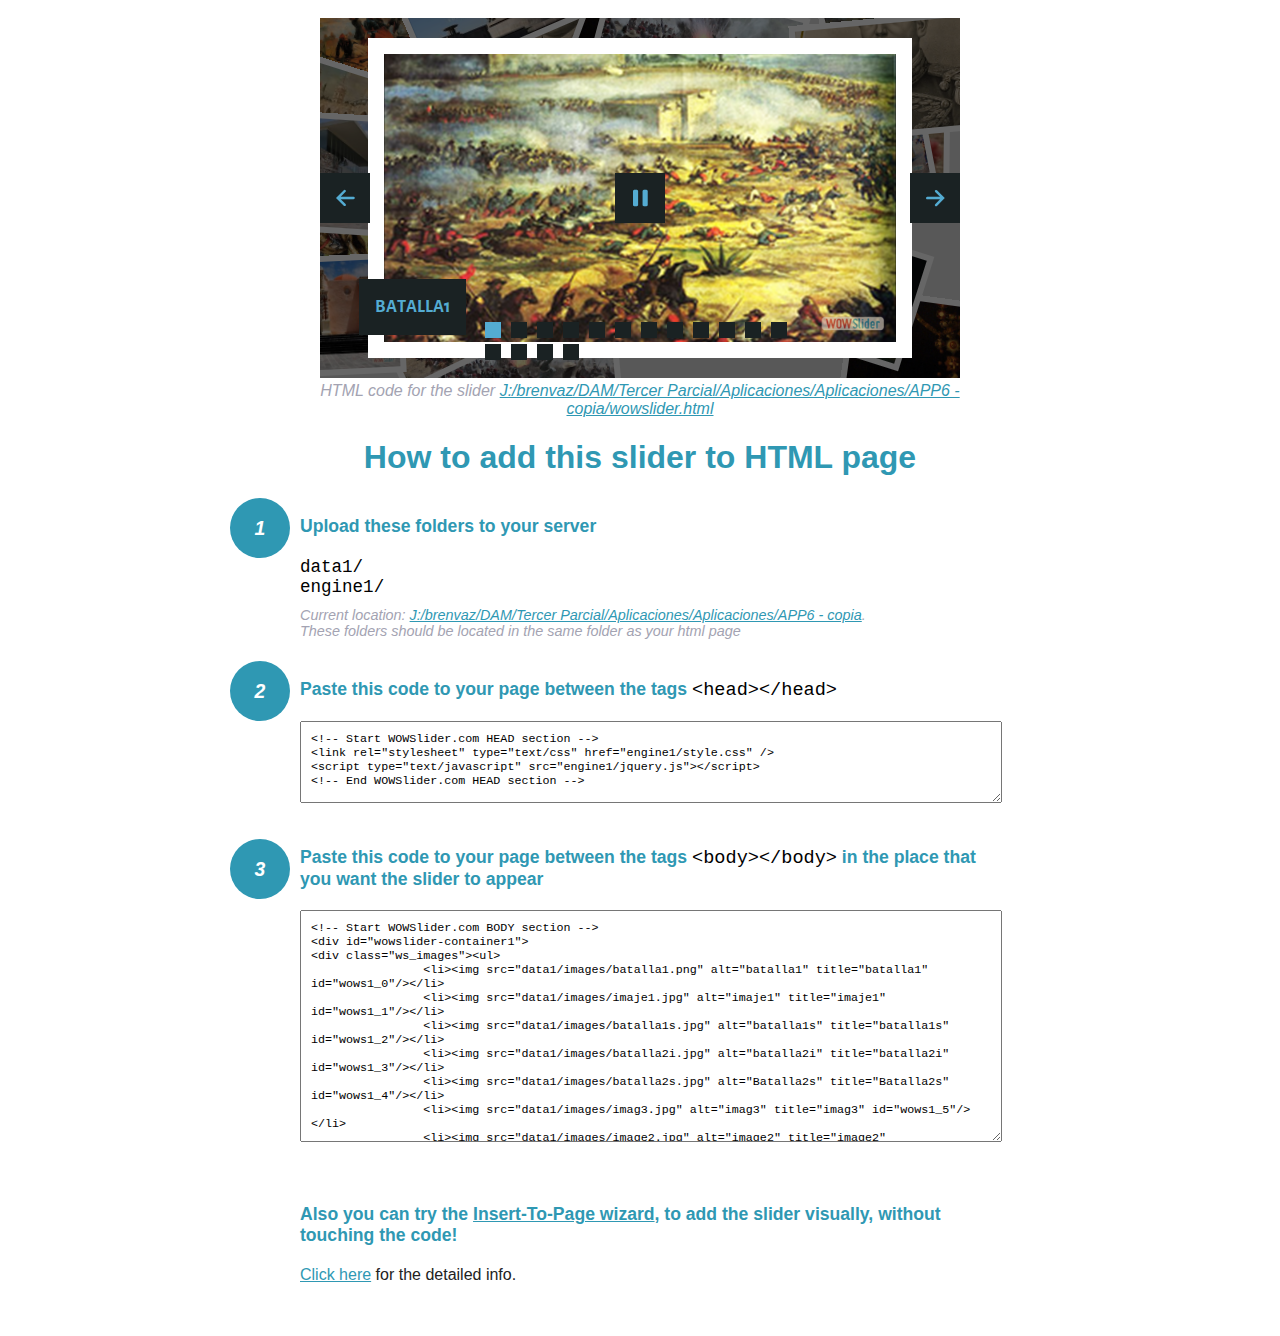
<file: wowslider-howto.html>
<!DOCTYPE html>
<html>
<head>
	<title>WOWSlider</title>
	<meta http-equiv="content-type" content="text/html; charset=utf-8" />
	<meta name="description" content="WOWSlider" />
	
	<!-- Start WOWSlider.com HEAD section --> <!-- add to the <head> of your page -->
	<link rel="stylesheet" type="text/css" href="engine1/style.css" />
	<script type="text/javascript" src="engine1/jquery.js"></script>
	<!-- End WOWSlider.com HEAD section -->


<style>
.instuction {
	font-family: sans-serif, Arial;
	display: block;
	margin: 0 auto;
	max-width: 820px;
	width: 100%;
	padding: 0 70px;
	color: #222;
	-webkit-box-sizing: border-box;
	-moz-box-sizing: border-box;
	box-sizing: border-box;
}
.instuction h1 img {
	max-width: 170px;
	vertical-align: middle;
	margin-bottom: 10px;
}
.instuction h1 {
	color: #2F98B3;
	text-align: center;
}
.instuction h2 {
	position: relative;
	font-size: 1.1em;
	color: #2F98B3;
	margin-bottom: 20px;
	margin-top: 40px;
}
.instuction h2 span.num {
	position: absolute;
	left: -70px;
	top: -18px;
	display: inline-block;
	vertical-align: middle;
	font-style: italic;
	font-size: 1.1em;
	width: 60px;
	height: 60px;
	line-height: 60px;
	text-align: center;
	background: #2F98B3;
	color: #fff;
	border-radius: 50%;
}
.instuction .mono {
	color: #000;
	font-family: monospace;
	font-size: 1.3em;
	font-weight: normal;
}
.instuction li.mono {
	font-size: 1.5em;
}

.instuction ul {
	font-size: 0.9em;
	margin-top: 0;
	padding-left: 0;
	list-style: none;
}
.instuction .note {
	color: #A3A3B2;
	font-style: italic;
	padding-top: 10px;
}
.instuction p.note {
	text-align: center;
	padding-top: 0;
	margin-top: 4px;
}
.instuction textarea {
	font-size: 0.9em;
	min-height: 60px;
	padding: 10px;
	margin: 0;
	overflow: auto;
	max-width: 100%;
	width: 100%;
}
.instuction a,
.instuction a:visited {
	color: #2F98B3;
}
</style>


</head>
<body style="margin:auto">

<br>

<!-- Start WOWSlider.com BODY section --> <!-- add to the <body> of your page -->
<div id="wowslider-container1">
<div class="ws_images"><ul>
		<li><img src="data1/images/batalla1.png" alt="batalla1" title="batalla1" id="wows1_0"/></li>
		<li><img src="data1/images/imaje1.jpg" alt="imaje1" title="imaje1" id="wows1_1"/></li>
		<li><img src="data1/images/batalla1s.jpg" alt="batalla1s" title="batalla1s" id="wows1_2"/></li>
		<li><img src="data1/images/batalla2i.jpg" alt="batalla2i" title="batalla2i" id="wows1_3"/></li>
		<li><img src="data1/images/batalla2s.jpg" alt="Batalla2s" title="Batalla2s" id="wows1_4"/></li>
		<li><img src="data1/images/imag3.jpg" alt="imag3" title="imag3" id="wows1_5"/></li>
		<li><img src="data1/images/image2.jpg" alt="image2" title="image2" id="wows1_6"/></li>
		<li><img src="data1/images/perso2.jpg" alt="perso2" title="perso2" id="wows1_7"/></li>
		<li><img src="data1/images/image3.jpg" alt="image3" title="image3" id="wows1_8"/></li>
		<li><img src="data1/images/monu1.jpg" alt="monu1" title="monu1" id="wows1_9"/></li>
		<li><img src="data1/images/monu2.jpg" alt="monu2" title="monu2" id="wows1_10"/></li>
		<li><img src="data1/images/monu3.jpg" alt="monu3" title="monu3" id="wows1_11"/></li>
		<li><img src="data1/images/perso1.jpg" alt="perso1" title="perso1" id="wows1_12"/></li>
		<li><img src="data1/images/monu4.jpg" alt="monu4" title="monu4" id="wows1_13"/></li>
		<li><a href="http://wowslider.com/vi"><img src="data1/images/per3.jpg" alt="slider" title="per3" id="wows1_14"/></a></li>
		<li><img src="data1/images/per4.jpg" alt="per4" title="per4" id="wows1_15"/></li>
	</ul></div>
	<div class="ws_bullets"><div>
		<a href="#" title="batalla1"><span><img src="data1/tooltips/batalla1.png" alt="batalla1"/>1</span></a>
		<a href="#" title="imaje1"><span><img src="data1/tooltips/imaje1.jpg" alt="imaje1"/>2</span></a>
		<a href="#" title="batalla1s"><span><img src="data1/tooltips/batalla1s.jpg" alt="batalla1s"/>3</span></a>
		<a href="#" title="batalla2i"><span><img src="data1/tooltips/batalla2i.jpg" alt="batalla2i"/>4</span></a>
		<a href="#" title="Batalla2s"><span><img src="data1/tooltips/batalla2s.jpg" alt="Batalla2s"/>5</span></a>
		<a href="#" title="imag3"><span><img src="data1/tooltips/imag3.jpg" alt="imag3"/>6</span></a>
		<a href="#" title="image2"><span><img src="data1/tooltips/image2.jpg" alt="image2"/>7</span></a>
		<a href="#" title="perso2"><span><img src="data1/tooltips/perso2.jpg" alt="perso2"/>8</span></a>
		<a href="#" title="image3"><span><img src="data1/tooltips/image3.jpg" alt="image3"/>9</span></a>
		<a href="#" title="monu1"><span><img src="data1/tooltips/monu1.jpg" alt="monu1"/>10</span></a>
		<a href="#" title="monu2"><span><img src="data1/tooltips/monu2.jpg" alt="monu2"/>11</span></a>
		<a href="#" title="monu3"><span><img src="data1/tooltips/monu3.jpg" alt="monu3"/>12</span></a>
		<a href="#" title="perso1"><span><img src="data1/tooltips/perso1.jpg" alt="perso1"/>13</span></a>
		<a href="#" title="monu4"><span><img src="data1/tooltips/monu4.jpg" alt="monu4"/>14</span></a>
		<a href="#" title="per3"><span><img src="data1/tooltips/per3.jpg" alt="per3"/>15</span></a>
		<a href="#" title="per4"><span><img src="data1/tooltips/per4.jpg" alt="per4"/>16</span></a>
	</div></div><div class="ws_script" style="position:absolute;left:-99%"><a href="http://wowslider.com/vi">bootstrap carousel</a> by WOWSlider.com v8.7</div>
<div class="ws_shadow"></div>
</div>	
<script type="text/javascript" src="engine1/wowslider.js"></script>
<script type="text/javascript" src="engine1/script.js"></script>
<!-- End WOWSlider.com BODY section -->


<div class="instuction">
	<p class="note">HTML code for the slider <a href="file:///J:/brenvaz/DAM/Tercer Parcial/Aplicaciones/Aplicaciones/APP6 - copia/wowslider.html">J:/brenvaz/DAM/Tercer Parcial/Aplicaciones/Aplicaciones/APP6 - copia/wowslider.html</a></p>

	<h1>
		How to add this slider to HTML page
	</h1>

	<h2><span class="num">1</span> Upload these folders to your server</h2>
	<ul>
		<li class="mono">data1/</li>
		<li class="mono">engine1/</li>
		<li class="note">Current location: <a href="file:///J:/brenvaz/DAM/Tercer Parcial/Aplicaciones/Aplicaciones/APP6 - copia">J:/brenvaz/DAM/Tercer Parcial/Aplicaciones/Aplicaciones/APP6 - copia</a>. <br>These folders should be located in the same folder as your html page</li>
	</ul>

	<h2><span class="num">2</span> Paste this code to your page between the tags <span class="mono">&lt;head&gt;&lt;/head&gt;</span></h2>
	<textarea onclick="this.select()">&lt;!-- Start WOWSlider.com HEAD section --&gt;
&lt;link rel=&quot;stylesheet&quot; type=&quot;text/css&quot; href=&quot;engine1/style.css&quot; /&gt;
&lt;script type=&quot;text/javascript&quot; src=&quot;engine1/jquery.js&quot;&gt;&lt;/script&gt;
&lt;!-- End WOWSlider.com HEAD section --&gt;</textarea>


	<h2><span class="num" style="top: -8px;">3</span> Paste this code to your page between the tags <span class="mono">&lt;body&gt;&lt;/body&gt;</span> in the place that you want the slider to appear</h2>
	<textarea onclick="this.select()" rows="15">&lt;!-- Start WOWSlider.com BODY section --&gt;
&lt;div id=&quot;wowslider-container1&quot;&gt;
&lt;div class=&quot;ws_images&quot;&gt;&lt;ul&gt;
		&lt;li&gt;&lt;img src=&quot;data1/images/batalla1.png&quot; alt=&quot;batalla1&quot; title=&quot;batalla1&quot; id=&quot;wows1_0&quot;/&gt;&lt;/li&gt;
		&lt;li&gt;&lt;img src=&quot;data1/images/imaje1.jpg&quot; alt=&quot;imaje1&quot; title=&quot;imaje1&quot; id=&quot;wows1_1&quot;/&gt;&lt;/li&gt;
		&lt;li&gt;&lt;img src=&quot;data1/images/batalla1s.jpg&quot; alt=&quot;batalla1s&quot; title=&quot;batalla1s&quot; id=&quot;wows1_2&quot;/&gt;&lt;/li&gt;
		&lt;li&gt;&lt;img src=&quot;data1/images/batalla2i.jpg&quot; alt=&quot;batalla2i&quot; title=&quot;batalla2i&quot; id=&quot;wows1_3&quot;/&gt;&lt;/li&gt;
		&lt;li&gt;&lt;img src=&quot;data1/images/batalla2s.jpg&quot; alt=&quot;Batalla2s&quot; title=&quot;Batalla2s&quot; id=&quot;wows1_4&quot;/&gt;&lt;/li&gt;
		&lt;li&gt;&lt;img src=&quot;data1/images/imag3.jpg&quot; alt=&quot;imag3&quot; title=&quot;imag3&quot; id=&quot;wows1_5&quot;/&gt;&lt;/li&gt;
		&lt;li&gt;&lt;img src=&quot;data1/images/image2.jpg&quot; alt=&quot;image2&quot; title=&quot;image2&quot; id=&quot;wows1_6&quot;/&gt;&lt;/li&gt;
		&lt;li&gt;&lt;img src=&quot;data1/images/perso2.jpg&quot; alt=&quot;perso2&quot; title=&quot;perso2&quot; id=&quot;wows1_7&quot;/&gt;&lt;/li&gt;
		&lt;li&gt;&lt;img src=&quot;data1/images/image3.jpg&quot; alt=&quot;image3&quot; title=&quot;image3&quot; id=&quot;wows1_8&quot;/&gt;&lt;/li&gt;
		&lt;li&gt;&lt;img src=&quot;data1/images/monu1.jpg&quot; alt=&quot;monu1&quot; title=&quot;monu1&quot; id=&quot;wows1_9&quot;/&gt;&lt;/li&gt;
		&lt;li&gt;&lt;img src=&quot;data1/images/monu2.jpg&quot; alt=&quot;monu2&quot; title=&quot;monu2&quot; id=&quot;wows1_10&quot;/&gt;&lt;/li&gt;
		&lt;li&gt;&lt;img src=&quot;data1/images/monu3.jpg&quot; alt=&quot;monu3&quot; title=&quot;monu3&quot; id=&quot;wows1_11&quot;/&gt;&lt;/li&gt;
		&lt;li&gt;&lt;img src=&quot;data1/images/perso1.jpg&quot; alt=&quot;perso1&quot; title=&quot;perso1&quot; id=&quot;wows1_12&quot;/&gt;&lt;/li&gt;
		&lt;li&gt;&lt;img src=&quot;data1/images/monu4.jpg&quot; alt=&quot;monu4&quot; title=&quot;monu4&quot; id=&quot;wows1_13&quot;/&gt;&lt;/li&gt;
		&lt;li&gt;&lt;a href=&quot;http://wowslider.com/vi&quot;&gt;&lt;img src=&quot;data1/images/per3.jpg&quot; alt=&quot;slider&quot; title=&quot;per3&quot; id=&quot;wows1_14&quot;/&gt;&lt;/a&gt;&lt;/li&gt;
		&lt;li&gt;&lt;img src=&quot;data1/images/per4.jpg&quot; alt=&quot;per4&quot; title=&quot;per4&quot; id=&quot;wows1_15&quot;/&gt;&lt;/li&gt;
	&lt;/ul&gt;&lt;/div&gt;
	&lt;div class=&quot;ws_bullets&quot;&gt;&lt;div&gt;
		&lt;a href=&quot;#&quot; title=&quot;batalla1&quot;&gt;&lt;span&gt;&lt;img src=&quot;data1/tooltips/batalla1.png&quot; alt=&quot;batalla1&quot;/&gt;1&lt;/span&gt;&lt;/a&gt;
		&lt;a href=&quot;#&quot; title=&quot;imaje1&quot;&gt;&lt;span&gt;&lt;img src=&quot;data1/tooltips/imaje1.jpg&quot; alt=&quot;imaje1&quot;/&gt;2&lt;/span&gt;&lt;/a&gt;
		&lt;a href=&quot;#&quot; title=&quot;batalla1s&quot;&gt;&lt;span&gt;&lt;img src=&quot;data1/tooltips/batalla1s.jpg&quot; alt=&quot;batalla1s&quot;/&gt;3&lt;/span&gt;&lt;/a&gt;
		&lt;a href=&quot;#&quot; title=&quot;batalla2i&quot;&gt;&lt;span&gt;&lt;img src=&quot;data1/tooltips/batalla2i.jpg&quot; alt=&quot;batalla2i&quot;/&gt;4&lt;/span&gt;&lt;/a&gt;
		&lt;a href=&quot;#&quot; title=&quot;Batalla2s&quot;&gt;&lt;span&gt;&lt;img src=&quot;data1/tooltips/batalla2s.jpg&quot; alt=&quot;Batalla2s&quot;/&gt;5&lt;/span&gt;&lt;/a&gt;
		&lt;a href=&quot;#&quot; title=&quot;imag3&quot;&gt;&lt;span&gt;&lt;img src=&quot;data1/tooltips/imag3.jpg&quot; alt=&quot;imag3&quot;/&gt;6&lt;/span&gt;&lt;/a&gt;
		&lt;a href=&quot;#&quot; title=&quot;image2&quot;&gt;&lt;span&gt;&lt;img src=&quot;data1/tooltips/image2.jpg&quot; alt=&quot;image2&quot;/&gt;7&lt;/span&gt;&lt;/a&gt;
		&lt;a href=&quot;#&quot; title=&quot;perso2&quot;&gt;&lt;span&gt;&lt;img src=&quot;data1/tooltips/perso2.jpg&quot; alt=&quot;perso2&quot;/&gt;8&lt;/span&gt;&lt;/a&gt;
		&lt;a href=&quot;#&quot; title=&quot;image3&quot;&gt;&lt;span&gt;&lt;img src=&quot;data1/tooltips/image3.jpg&quot; alt=&quot;image3&quot;/&gt;9&lt;/span&gt;&lt;/a&gt;
		&lt;a href=&quot;#&quot; title=&quot;monu1&quot;&gt;&lt;span&gt;&lt;img src=&quot;data1/tooltips/monu1.jpg&quot; alt=&quot;monu1&quot;/&gt;10&lt;/span&gt;&lt;/a&gt;
		&lt;a href=&quot;#&quot; title=&quot;monu2&quot;&gt;&lt;span&gt;&lt;img src=&quot;data1/tooltips/monu2.jpg&quot; alt=&quot;monu2&quot;/&gt;11&lt;/span&gt;&lt;/a&gt;
		&lt;a href=&quot;#&quot; title=&quot;monu3&quot;&gt;&lt;span&gt;&lt;img src=&quot;data1/tooltips/monu3.jpg&quot; alt=&quot;monu3&quot;/&gt;12&lt;/span&gt;&lt;/a&gt;
		&lt;a href=&quot;#&quot; title=&quot;perso1&quot;&gt;&lt;span&gt;&lt;img src=&quot;data1/tooltips/perso1.jpg&quot; alt=&quot;perso1&quot;/&gt;13&lt;/span&gt;&lt;/a&gt;
		&lt;a href=&quot;#&quot; title=&quot;monu4&quot;&gt;&lt;span&gt;&lt;img src=&quot;data1/tooltips/monu4.jpg&quot; alt=&quot;monu4&quot;/&gt;14&lt;/span&gt;&lt;/a&gt;
		&lt;a href=&quot;#&quot; title=&quot;per3&quot;&gt;&lt;span&gt;&lt;img src=&quot;data1/tooltips/per3.jpg&quot; alt=&quot;per3&quot;/&gt;15&lt;/span&gt;&lt;/a&gt;
		&lt;a href=&quot;#&quot; title=&quot;per4&quot;&gt;&lt;span&gt;&lt;img src=&quot;data1/tooltips/per4.jpg&quot; alt=&quot;per4&quot;/&gt;16&lt;/span&gt;&lt;/a&gt;
	&lt;/div&gt;&lt;/div&gt;&lt;div class=&quot;ws_script&quot; style=&quot;position:absolute;left:-99%&quot;&gt;&lt;a href=&quot;http://wowslider.com/vi&quot;&gt;bootstrap carousel&lt;/a&gt; by WOWSlider.com v8.7&lt;/div&gt;
&lt;div class=&quot;ws_shadow&quot;&gt;&lt;/div&gt;
&lt;/div&gt;	
&lt;script type=&quot;text/javascript&quot; src=&quot;engine1/wowslider.js&quot;&gt;&lt;/script&gt;
&lt;script type=&quot;text/javascript&quot; src=&quot;engine1/script.js&quot;&gt;&lt;/script&gt;
&lt;!-- End WOWSlider.com BODY section --&gt;</textarea>

<br><br>
<h2>Also you can try the <a href="http://wowslider.com/help/add-wowslider-to-page-2.html" target="_blank">Insert-To-Page wizard</a>, to add the slider visually, without touching the code!</h2>
<p>
	<a href="http://wowslider.com/help/add-wowslider-to-page-2.html" target="_blank">Click here</a> for the detailed info.
</p>
</div>

<br><br>
</body>
</html>
</file>
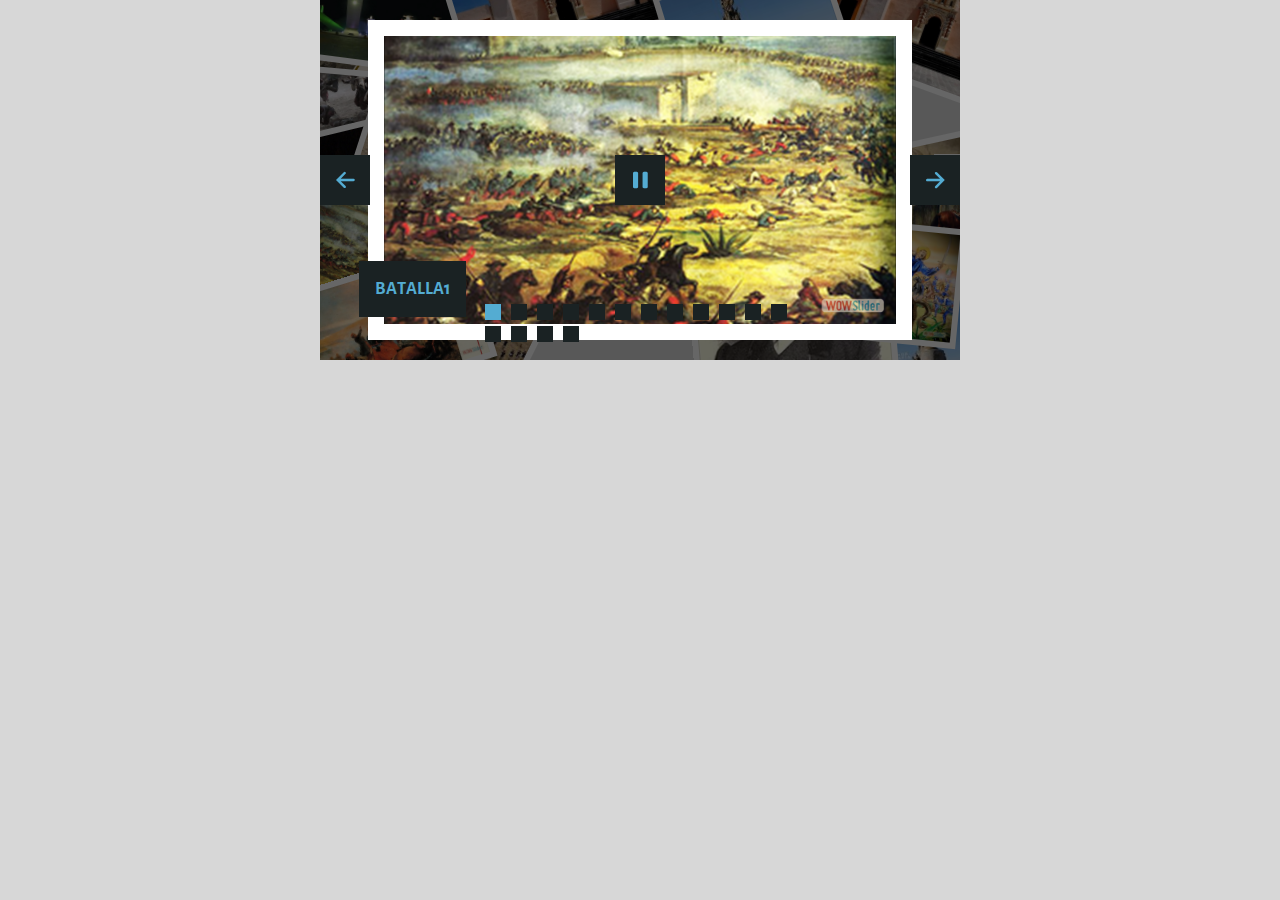
<file: wowslider.html>
<!DOCTYPE html>
<html>
<head>
	<title>Bootstrap carousel</title>
	<meta http-equiv="content-type" content="text/html; charset=utf-8" />
	<meta name="description" content="Made with WOW Slider - Create beautiful, responsive image sliders in a few clicks. Awesome skins and animations. Bootstrap carousel" />
	
	<!-- Start WOWSlider.com HEAD section --> <!-- add to the <head> of your page -->
	<link rel="stylesheet" type="text/css" href="engine1/style.css" />
	<script type="text/javascript" src="engine1/jquery.js"></script>
	<!-- End WOWSlider.com HEAD section -->

</head>
<body style="background-color:#d7d7d7;margin:auto">
	
	<!-- Start WOWSlider.com BODY section --> <!-- add to the <body> of your page -->
	<div id="wowslider-container1">
	<div class="ws_images"><ul>
		<li><img src="data1/images/batalla1.png" alt="batalla1" title="batalla1" id="wows1_0"/></li>
		<li><img src="data1/images/imaje1.jpg" alt="imaje1" title="imaje1" id="wows1_1"/></li>
		<li><img src="data1/images/batalla1s.jpg" alt="batalla1s" title="batalla1s" id="wows1_2"/></li>
		<li><img src="data1/images/batalla2i.jpg" alt="batalla2i" title="batalla2i" id="wows1_3"/></li>
		<li><img src="data1/images/batalla2s.jpg" alt="Batalla2s" title="Batalla2s" id="wows1_4"/></li>
		<li><img src="data1/images/imag3.jpg" alt="imag3" title="imag3" id="wows1_5"/></li>
		<li><img src="data1/images/image2.jpg" alt="image2" title="image2" id="wows1_6"/></li>
		<li><img src="data1/images/perso2.jpg" alt="perso2" title="perso2" id="wows1_7"/></li>
		<li><img src="data1/images/image3.jpg" alt="image3" title="image3" id="wows1_8"/></li>
		<li><img src="data1/images/monu1.jpg" alt="monu1" title="monu1" id="wows1_9"/></li>
		<li><img src="data1/images/monu2.jpg" alt="monu2" title="monu2" id="wows1_10"/></li>
		<li><img src="data1/images/monu3.jpg" alt="monu3" title="monu3" id="wows1_11"/></li>
		<li><img src="data1/images/perso1.jpg" alt="perso1" title="perso1" id="wows1_12"/></li>
		<li><img src="data1/images/monu4.jpg" alt="monu4" title="monu4" id="wows1_13"/></li>
		<li><a href="http://wowslider.com/vi"><img src="data1/images/per3.jpg" alt="slider" title="per3" id="wows1_14"/></a></li>
		<li><img src="data1/images/per4.jpg" alt="per4" title="per4" id="wows1_15"/></li>
	</ul></div>
	<div class="ws_bullets"><div>
		<a href="#" title="batalla1"><span><img src="data1/tooltips/batalla1.png" alt="batalla1"/>1</span></a>
		<a href="#" title="imaje1"><span><img src="data1/tooltips/imaje1.jpg" alt="imaje1"/>2</span></a>
		<a href="#" title="batalla1s"><span><img src="data1/tooltips/batalla1s.jpg" alt="batalla1s"/>3</span></a>
		<a href="#" title="batalla2i"><span><img src="data1/tooltips/batalla2i.jpg" alt="batalla2i"/>4</span></a>
		<a href="#" title="Batalla2s"><span><img src="data1/tooltips/batalla2s.jpg" alt="Batalla2s"/>5</span></a>
		<a href="#" title="imag3"><span><img src="data1/tooltips/imag3.jpg" alt="imag3"/>6</span></a>
		<a href="#" title="image2"><span><img src="data1/tooltips/image2.jpg" alt="image2"/>7</span></a>
		<a href="#" title="perso2"><span><img src="data1/tooltips/perso2.jpg" alt="perso2"/>8</span></a>
		<a href="#" title="image3"><span><img src="data1/tooltips/image3.jpg" alt="image3"/>9</span></a>
		<a href="#" title="monu1"><span><img src="data1/tooltips/monu1.jpg" alt="monu1"/>10</span></a>
		<a href="#" title="monu2"><span><img src="data1/tooltips/monu2.jpg" alt="monu2"/>11</span></a>
		<a href="#" title="monu3"><span><img src="data1/tooltips/monu3.jpg" alt="monu3"/>12</span></a>
		<a href="#" title="perso1"><span><img src="data1/tooltips/perso1.jpg" alt="perso1"/>13</span></a>
		<a href="#" title="monu4"><span><img src="data1/tooltips/monu4.jpg" alt="monu4"/>14</span></a>
		<a href="#" title="per3"><span><img src="data1/tooltips/per3.jpg" alt="per3"/>15</span></a>
		<a href="#" title="per4"><span><img src="data1/tooltips/per4.jpg" alt="per4"/>16</span></a>
	</div></div><div class="ws_script" style="position:absolute;left:-99%"><a href="http://wowslider.com/vi">bootstrap carousel</a> by WOWSlider.com v8.7</div>
	<div class="ws_shadow"></div>
	</div>	
	<script type="text/javascript" src="engine1/wowslider.js"></script>
	<script type="text/javascript" src="engine1/script.js"></script>
	<!-- End WOWSlider.com BODY section -->

</body>
</html>
</file>
<file: engine1/style.css>
/*
 *	generated by WOW Slider 8.7
 *	template Convex
 */
@import url(https://fonts.googleapis.com/css?family=Gurajada&subset=latin,telugu);
@font-face {
  font-family: 'ws-ctrl-convex';
  src: url('ws-ctrl-convex.eot');
  src: url('ws-ctrl-convex.eot#iefix') format('embedded-opentype'),
       url('ws-ctrl-convex.svg#ws-ctrl-convex') format('svg');
  font-weight: normal;
  font-style: normal;
}
@font-face {
  font-family: 'ws-ctrl-convex';
  src: url('[data-uri]') format('woff'),
       url('[data-uri]') format('truetype');
}
#wowslider-container1 { 
	display: table;
	zoom: 1; 
	position: relative;
	width: 100%;
	max-width: 640px;
	max-height:360px;
	margin:0px auto 0px;
	z-index:90;
	text-align:left; /* reset align=center */
	font-size: 10px;
	text-shadow: none; /* fix some user styles */

	/* reset box-sizing (to boostrap friendly) */
	-webkit-box-sizing: content-box;
	-moz-box-sizing: content-box;
	box-sizing: content-box; 
}
* html #wowslider-container1{ width:640px }
#wowslider-container1 .ws_images ul{
	position:relative;
	width: 10000%; 
	height:100%;
	left:0;
	list-style:none;
	margin:0;
	padding:0;
	border-spacing:0;
	overflow: visible;
	/*table-layout:fixed;*/
}
#wowslider-container1 .ws_images ul li{
	position: relative;
	width:1%;
	height:100%;
	line-height:0; /*opera*/
	overflow: hidden;
	float:left;
	/*font-size:0;*/
	padding:0 0 0 0 !important;
	margin:0 0 0 0 !important;
}

#wowslider-container1 .ws_images{
	position: relative;
	left:0;
	top:0;
	height:100%;
	max-height:360px;
	max-width: 640px;
	vertical-align: top;
	border:none;
	overflow: hidden;
}
#wowslider-container1 .ws_images ul a{
	width:100%;
	height:100%;
	max-height:360px;
	display:block;
	color:transparent;
}
#wowslider-container1 img{
	max-width: none !important;
}
#wowslider-container1 .ws_images .ws_list img,
#wowslider-container1 .ws_images > div > img{
	width:100%;
	border:none 0;
	max-width: none;
	padding:0;
	margin:0;
}
#wowslider-container1 .ws_images > div > img {
	max-height:360px;
}

#wowslider-container1 .ws_images iframe {
	position: absolute;
	z-index: -1;
}

#wowslider-container1 .ws-title > div {
	display: inline-block !important;
}

#wowslider-container1 a{ 
	text-decoration: none; 
	outline: none; 
	border: none; 
}

#wowslider-container1  .ws_bullets { 
	float: left;
	position:absolute;
	z-index:70;
}
#wowslider-container1  .ws_bullets div{
	position:relative;
	float:left;
	font-size: 0px;
}
/* compatibility with Joomla styles */
#wowslider-container1  .ws_bullets a {
	line-height: 0;
}

#wowslider-container1  .ws_script{
	display:none;
}
#wowslider-container1 sound, 
#wowslider-container1 object{
	position:absolute;
}

/* prevent some of users reset styles */
#wowslider-container1 .ws_effect {
	position: static;
	width: 100%;
	height: 100%;
}

#wowslider-container1 .ws_photoItem {
	border: 2em solid #fff;
	margin-left: -2em;
	margin-top: -2em;
}
#wowslider-container1 .ws_cube_side {
	background: #A6A5A9;
}


#wowslider-container1.ws_gestures {
	cursor: -webkit-grab;
	cursor: -moz-grab;
	cursor: url("[data-uri]"), move;
}
#wowslider-container1.ws_gestures.ws_grabbing {
	cursor: -webkit-grabbing;
	cursor: -moz-grabbing;
	cursor: url("[data-uri]"), move;
}

/* hide controls when video start play */
#wowslider-container1.ws_video_playing .ws_bullets,
#wowslider-container1.ws_video_playing .ws_fullscreen,
#wowslider-container1.ws_video_playing .ws_next,
#wowslider-container1.ws_video_playing .ws_prev {
	display: none;
}


/* youtube/vimeo buttons */
#wowslider-container1 .ws_video_btn {
	position: absolute;
	display: none;
	cursor: pointer;
	top: 0;
	left: 0;
	width: 100%;
	height: 100%;
	z-index: 55;
}
#wowslider-container1 .ws_video_btn.ws_youtube,
#wowslider-container1 .ws_video_btn.ws_vimeo {
	display: block;
}
#wowslider-container1 .ws_video_btn div {
	position: absolute;
	background-image: url(./playvideo.png);
	background-size: 200%;
	top: 50%;
	left: 50%;
	width: 7em;
	height: 5em;
	margin-left: -3.5em;
	margin-top: -2.5em;
}
#wowslider-container1 .ws_video_btn.ws_youtube div {
	background-position: 0 0;
}
#wowslider-container1 .ws_video_btn.ws_youtube:hover div {
	background-position: 100% 0;
}
#wowslider-container1 .ws_video_btn.ws_vimeo div {
	background-position: 0 100%;
}
#wowslider-container1 .ws_video_btn.ws_vimeo:hover div {
	background-position: 100% 100%;
}

#wowslider-container1 .ws_playpause.ws_hide {
	display: none !important;
}
/* bullets */
#wowslider-container1  .ws_bullets { 
	padding: 0px; 
}
#wowslider-container1 .ws_bullets a { 
	position:relative;
	display: inline-block;
	width: 0;
	margin: 3px 5px;
	padding: 8px;	

	-webkit-perspective: 80px;
	perspective: 80px;
} 
#wowslider-container1 .ws_bullets a > span {
	position:absolute;
	display: block;
	top:0;
	right: 0;
	height:100%;
	width:100%;
	-webkit-transform-style: preserve-3d;
	transform-style: preserve-3d;

	-webkit-transition: -webkit-transform 0.5s ease;
  	transition: -webkit-transform 0.5s ease, transform 0.5s ease;
}

#wowslider-container1 .ws_bullets a > span:before,
#wowslider-container1 .ws_bullets a > span:after {
	content: '';
	display: block;
	height:100%;
	background: #54acd2;

  	-webkit-transform: rotateX(-90deg) translateZ(-8px) translateY(8px);
  	transform: rotateX(-90deg) translateZ(-8px) translateY(8px);
}
#wowslider-container1 .ws_bullets a > span:after {
	position: absolute;
	top: 0;
	left: 0;
	width: 100%;
	height: 100%;
  	background: #1A2223;
  	-webkit-transform: rotateX(0deg);
  	transform: rotateX(0deg);
}

#wowslider-container1 .ws_bullets a.ws_overbull > span,
#wowslider-container1 .ws_bullets a.ws_selbull > span {
    -webkit-transform: rotateX(-90deg) translateZ(8px) translateY(8px);
    transform: rotateX(-90deg) translateZ(8px) translateY(8px);
}




/* play/pause, arrows */
#wowslider-container1 a.ws_next,
#wowslider-container1 a.ws_prev,
#wowslider-container1 .ws_playpause {
	position:absolute;
	font: 2em "ws-ctrl-convex";
	width: 2.5em;
	height: 2.5em;
	top:50%;
	
	margin-top: -1.25em;
	color: #ffffff;
	z-index: 100;

	-webkit-perspective: 20em;
	perspective: 20em;
}
#wowslider-container1 a.ws_next {
	right: 0;
}
#wowslider-container1 a.ws_prev {
	left: 0;
}
#wowslider-container1 .ws_playpause {
	left:50%;
	margin-left:-1.25em;
}

#wowslider-container1 a.ws_next > span,
#wowslider-container1 a.ws_prev > span,
#wowslider-container1 .ws_playpause > span,
#wowslider-container1 .ws_bullets a > span {
	display: block;
	-webkit-transform-style: preserve-3d;
	transform-style: preserve-3d;

	-webkit-transition: -webkit-transform 0.5s ease;
  	transition: -webkit-transform 0.5s ease, transform 0.5s ease;
}


#wowslider-container1 a.ws_next > span:before,
#wowslider-container1 a.ws_prev > span:before,
#wowslider-container1 .ws_playpause > span:before,
#wowslider-container1 a.ws_next > span:after,
#wowslider-container1 a.ws_prev > span:after,
#wowslider-container1 .ws_playpause > span:after {
	display: block;
	text-align: center;
	line-height: 2.5em;
	height:100%;
	background: #54acd2;
	color: #1A2223;

  	-webkit-transform: rotateX(-90deg) translateZ(-1.25em) translateY(1.25em);
  	transform: rotateX(-90deg) translateZ(-1.25em) translateY(1.25em);
}
#wowslider-container1 .ws_play > span:before,
#wowslider-container1 .ws_play > span:after{
	content:"\e800";
}
#wowslider-container1 .ws_pause > span:before,
#wowslider-container1 .ws_pause > span:after{
	content:"\e801";
}
#wowslider-container1 a.ws_next > span:before,
#wowslider-container1 a.ws_next > span:after {
	content:'\e803';
}
#wowslider-container1 a.ws_prev > span:before,
#wowslider-container1 a.ws_prev > span:after {
	content:'\e802';
}

#wowslider-container1 a.ws_next > span:after,
#wowslider-container1 a.ws_prev > span:after,
#wowslider-container1 .ws_playpause > span:after {
	position: absolute;
	top: 0;
	left: 0;
	width: 100%;
	height: 100%;
  	-webkit-transform: rotateX(0deg);
  	transform: rotateX(0deg);
  	background: #1A2223;
	color: #54acd2;
}

#wowslider-container1 a.ws_next:hover > span,
#wowslider-container1 a.ws_prev:hover > span,
#wowslider-container1 .ws_playpause:hover > span {
    -webkit-transform: rotateX(-90deg) translateZ(1.25em) translateY(1.25em);
    transform: rotateX(-90deg) translateZ(1.25em) translateY(1.25em);
}/* bottom center */
#wowslider-container1  .ws_bullets {
	bottom:1.5em;
	left:50%;
}
#wowslider-container1  .ws_bullets div{
	left:-50%;
}#wowslider-container1 .ws-title{
	font: 1.3em 'Gurajada', serif;
	position: absolute;
	left: 2em;
	margin-right:10em;
	z-index: 50;

	color:#fff;
	padding: 1em;
	bottom: 30px;
	top: auto;
	opacity: 1;
}
#wowslider-container1 .ws-title div,#wowslider-container1 .ws-title span{
	display:inline-block;
	padding: 0.1em 0.6em;
	background-color: #1A2223;
	color: #54acd2;
}
#wowslider-container1 .ws-title div{
	display:block;
	margin-top:0.5em;
	font-size: 1.3em;
}
#wowslider-container1 .ws-title span{
	text-transform: uppercase;	
	font-size: 2em;
}#wowslider-container1 .ws_images > ul{
	animation: wsBasic 64s infinite;
	-moz-animation: wsBasic 64s infinite;
	-webkit-animation: wsBasic 64s infinite;
}
@keyframes wsBasic{0%{left:-0%} 3.13%{left:-0%} 6.25%{left:-100%} 9.38%{left:-100%} 12.5%{left:-200%} 15.63%{left:-200%} 18.75%{left:-300%} 21.88%{left:-300%} 25%{left:-400%} 28.13%{left:-400%} 31.25%{left:-500%} 34.38%{left:-500%} 37.5%{left:-600%} 40.63%{left:-600%} 43.75%{left:-700%} 46.88%{left:-700%} 50%{left:-800%} 53.13%{left:-800%} 56.25%{left:-900%} 59.38%{left:-900%} 62.5%{left:-1000%} 65.63%{left:-1000%} 68.75%{left:-1100%} 71.88%{left:-1100%} 75%{left:-1200%} 78.13%{left:-1200%} 81.25%{left:-1300%} 84.38%{left:-1300%} 87.5%{left:-1400%} 90.63%{left:-1400%} 93.75%{left:-1500%} 96.88%{left:-1500%} }
@-moz-keyframes wsBasic{0%{left:-0%} 3.13%{left:-0%} 6.25%{left:-100%} 9.38%{left:-100%} 12.5%{left:-200%} 15.63%{left:-200%} 18.75%{left:-300%} 21.88%{left:-300%} 25%{left:-400%} 28.13%{left:-400%} 31.25%{left:-500%} 34.38%{left:-500%} 37.5%{left:-600%} 40.63%{left:-600%} 43.75%{left:-700%} 46.88%{left:-700%} 50%{left:-800%} 53.13%{left:-800%} 56.25%{left:-900%} 59.38%{left:-900%} 62.5%{left:-1000%} 65.63%{left:-1000%} 68.75%{left:-1100%} 71.88%{left:-1100%} 75%{left:-1200%} 78.13%{left:-1200%} 81.25%{left:-1300%} 84.38%{left:-1300%} 87.5%{left:-1400%} 90.63%{left:-1400%} 93.75%{left:-1500%} 96.88%{left:-1500%} }
@-webkit-keyframes wsBasic{0%{left:-0%} 3.13%{left:-0%} 6.25%{left:-100%} 9.38%{left:-100%} 12.5%{left:-200%} 15.63%{left:-200%} 18.75%{left:-300%} 21.88%{left:-300%} 25%{left:-400%} 28.13%{left:-400%} 31.25%{left:-500%} 34.38%{left:-500%} 37.5%{left:-600%} 40.63%{left:-600%} 43.75%{left:-700%} 46.88%{left:-700%} 50%{left:-800%} 53.13%{left:-800%} 56.25%{left:-900%} 59.38%{left:-900%} 62.5%{left:-1000%} 65.63%{left:-1000%} 68.75%{left:-1100%} 71.88%{left:-1100%} 75%{left:-1200%} 78.13%{left:-1200%} 81.25%{left:-1300%} 84.38%{left:-1300%} 87.5%{left:-1400%} 90.63%{left:-1400%} 93.75%{left:-1500%} 96.88%{left:-1500%} }

#wowslider-container1 .ws_bullets  a img{
	position:absolute;
	display:block;
	text-indent:0;
	bottom:15px;
	left:-43px;
	visibility:hidden;
	max-width:none;
}
#wowslider-container1 .ws_bullets a:hover img{
	visibility:visible;
}

#wowslider-container1 .ws_bulframe div div{
	height:48px;
	overflow:visible;
	position:relative;
}
#wowslider-container1 .ws_bulframe div {
	left:0;
	overflow:hidden;
	position:relative;
	width:85px;
}
#wowslider-container1  .ws_bullets .ws_bulframe{
	position:absolute;
	display:none;
	bottom:25px;
	margin-left:8px;
	cursor:pointer;

	/* fixed bulframe hidding in Chrome */
	-webkit-transform: translateZ(0);
	-ms-transform: translateZ(0);
	-o-transform: translateZ(0);
	transform: translateZ(0);
}#wowslider-container1 .ws_bulframe div div{
	height: auto;
}

@media all and (max-width:760px) {
	#wowslider-container1 .ws_fullscreen {
		display: block;
	}
}
@media all and (max-width:400px){
	#wowslider-container1 .ws_controls,
	#wowslider-container1 .ws_bullets,
	#wowslider-container1 .ws_thumbs{
		display: none
	}
}
</file>
